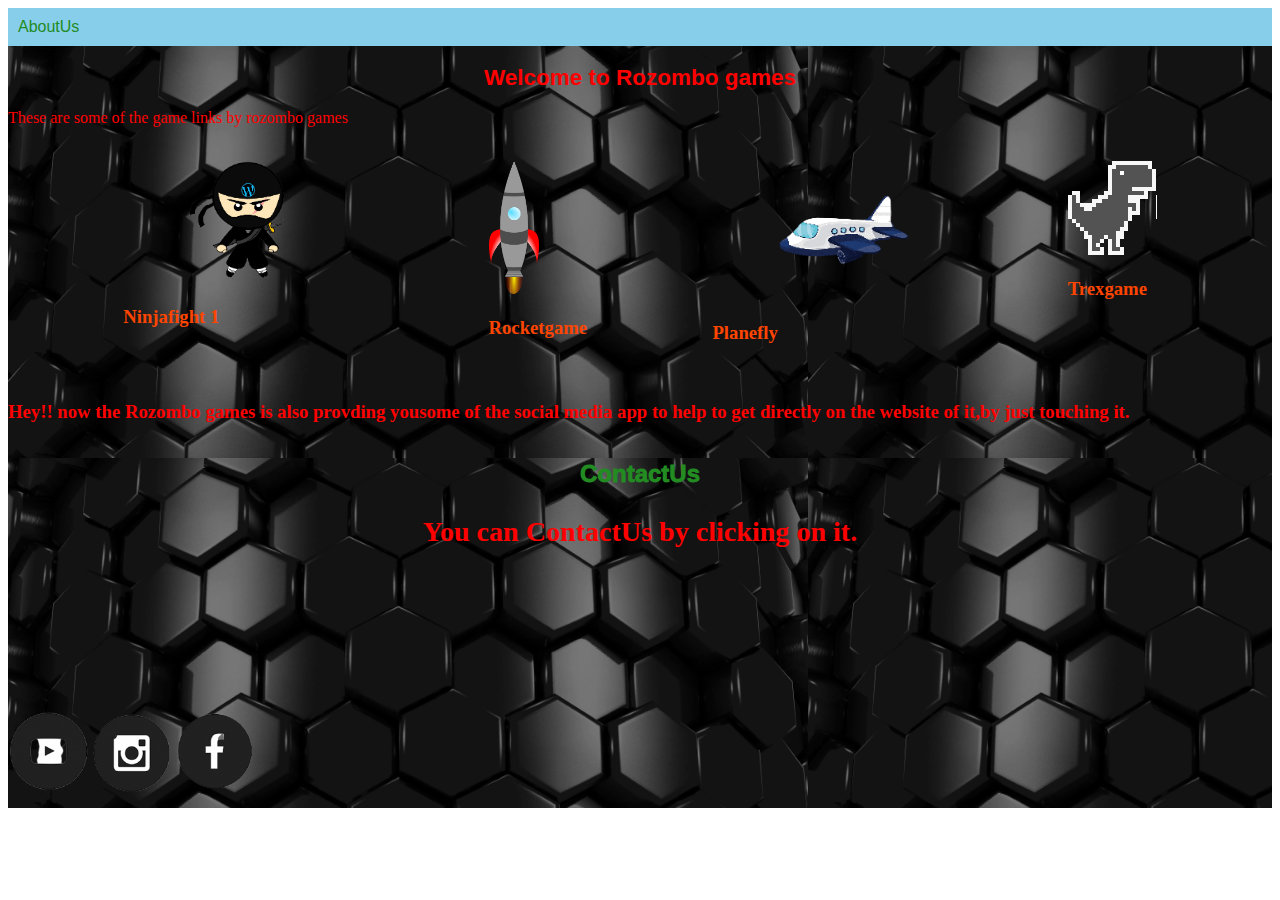
<file: index.html>
<!DOCTYPE html>
<html>
  <head>
    <!-- <canvas></canvas> -->
    <title>Rozombo Games</title>
    <link rel="stylesheet" type="text/css" href="style.css" />
  </head>

  <body>
    <div class="whole">
      <div class="Aboutus">
        <a href="AboutUs.html">AboutUs</a>
      </div>
      <div class="gameslink">
        <h2>Welcome to Rozombo games</h2>
      </div>
      <div class="text">
        <p>These are some of the game links by rozombo games</p>
      </div>
      <br />
      <div class="games">
        <div class="game">
          <a href="https://rajasmahajan.github.io/ninja-fight1/"
            ><img src="ninja.png" width="250"
          /></a>
          <h3>Ninjafight 1</h3>
        </div>
        <div class="game">
          <a href=" https://rajasmahajan.github.io/space-game/"
            ><img src="rocket.png" width="50"
          /></a>
          <h3>Rocketgame</h3>
        </div>
        <div class="game">
          <div class="plane">
            <a href="https://rajasmahajan.github.io/Planeflying/"
              ><img src="plane.png" width="250"
            /></a>
            <h3>Planefly</h3>
          </div>
        </div>
        <div class="game">
          <a href="https://rajasmahajan.github.io/Trex/"
            ><img src="trex1.png"
          /></a>
          <h3>Trexgame</h3>
        </div>
      </div>
      <div class="socialmedia">
        <div class="hey">
          <h3>
            Hey!! now the Rozombo games is also provding yousome of the social
            media app to help to get directly on the website of it,by just
            touching it.
          </h3>
          <br />
          <div class="contact">
            <a href="Contact.html">ContactUs</a>

            <br />
            <h3>You can ContactUs by clicking on it.</h3>
            <br />
          </div>
          <!-- <h0></h1>e</h0> -->
          <br />
          <br />
          <br />
          <br />
          <br />
          <br />
        </div>
        <a href="https://www.youtube.com/"
          ><img src="youtube.png" width="80"
        /></a>
        <!-- <h3>Youtube</h3> -->
        <a href="https://www.instagram.com"
          ><img src="insta.png" width="80"
        /></a>
        <!-- <h3>Instagram</h3>-->
        <a href="https://www.facebook.com"
          ><img src="facebook.png" width="80"
        /></a>
        <!-- <h3>Facebook</h3> -->
      </div>
    </div>
  </body>
</html>
</file>
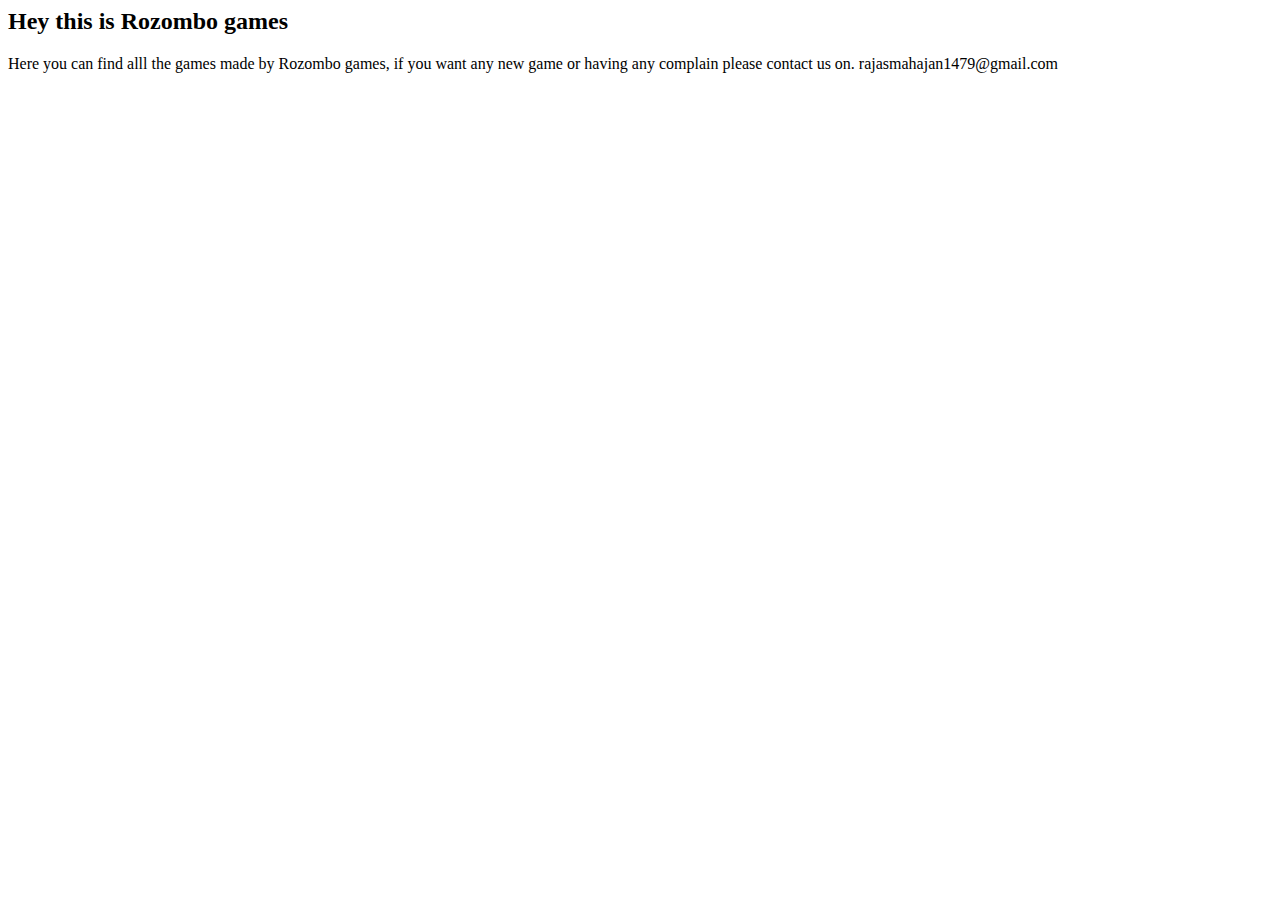
<file: AboutUs.html>
<html>
  <head>
    <title>About Us</title>
  </head>
  <body>
    <h2>Hey this is Rozombo games</h2>
    <p>
      Here you can find alll the games made by Rozombo games, if you want any
      new game or having any complain please contact us on.
      rajasmahajan1479@gmail.com
    </p>
  </body>
</html>
</file>
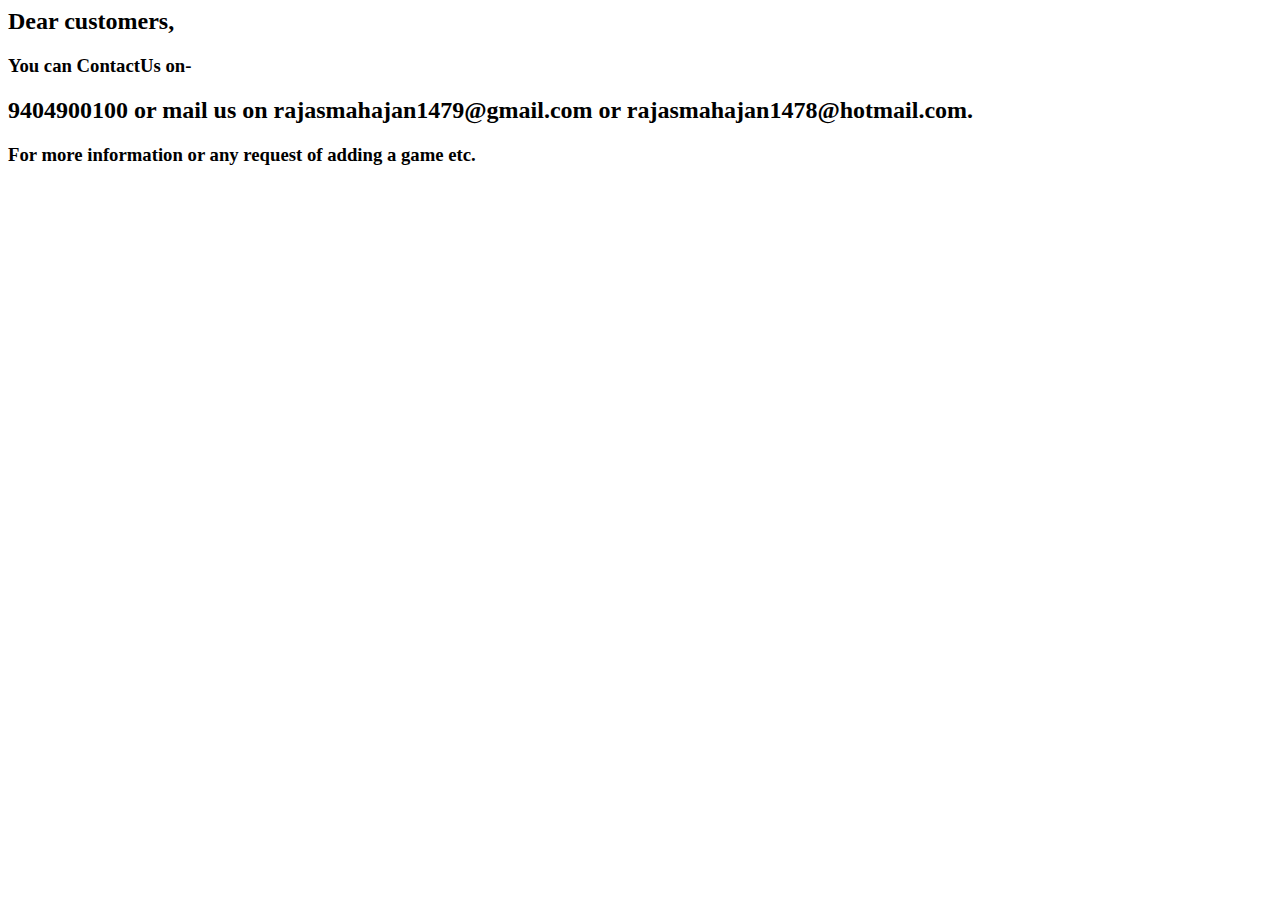
<file: Contact.html>
<html>
  <head>
    <title>ContactUs</title>
  </head>
  <body>
    <h2>Dear customers,</h2>
    <h3>You can ContactUs on-</h3>
    <h2>
      9404900100 or mail us on rajasmahajan1479@gmail.com or
      rajasmahajan1478@hotmail.com.
    </h2>
    <h3>For more information or any request of adding a game etc.</h3>
  </body>
</html>
</file>
<file: style.css>
.games {
  display: flex;
  justify-content: space-evenly;
  flex-wrap: wrap;
  color: orangered;
}
.gameslink {
  /* color: rgba(226, 31, 31, 0.164); */
  text-align: center;
  color: red;
  font-size: 15px;
  font-family: Arial, Helvetica, sans-serif;
}
.whole {
  background-image: url("bg.png");
  background-size: 800px;
  height: 800px;
}
.Aboutus {
  background-color: skyblue;
  padding: 10px;
}
a {
  color: forestgreen;
  text-decoration: none;
  font-family: "Segoe UI", Tahoma, Geneva, Verdana, sans-serif;
}
a:visited {
  color: darkblue;
}
.text {
  /* background-image: url("black.jpg"); */
  /* background-position: left; */
  /* background-size: 30px 30px; */
  color: red;
}
.hey {
  color: red;
}
.contact {
  text-align: center;
  font-size: 24px;
  font-weight: 1000;
}
.plane {
  transform: translate(10px, -20px);
}
</file>
